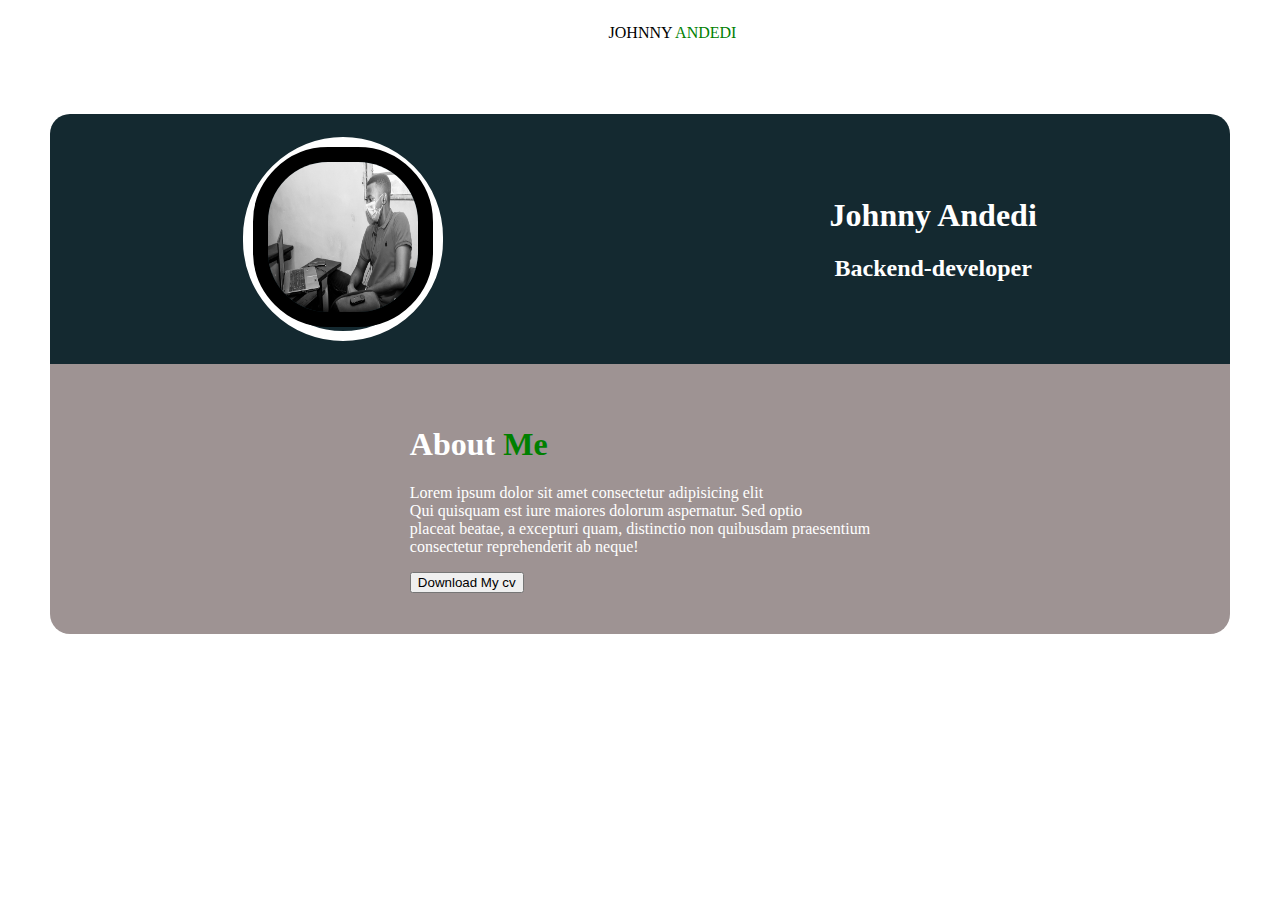
<file: index.html>
<!DOCTYPE html>
<html lang="fr">

<head>
    <meta charset="UTF-8">
    <title>Mon Super CV</title>
    <link rel="stylesheet" href="style.css">
</head>

<body>
    <div id="bloc_page">
        <header>

                <p> <span id="johnny"> JOHNNY</span>  <span>ANDEDI</span> </p>
            </div>

            <nav>
                <ul>
                    <li> <a href="#">HOME</a></li>
                    <li> <a href="#">BLOG</a> </li>
                    <li> <a href="#">CV</a> </li>
                    <li> <a href="#"> SERVICE</a> </li>
                    <li> <a href="#"> PORTFOLIO</a> </li>
                    <li> <a href="#"> CONTACT</a> </li>
                </ul>
            </nav>
        </header>
        <section>
          </p>

            <article id="article1">
                <div id="profile">
                    <img src="andedi.jpg" alt="la photo de johnny">
                </div>


                <div>
                    <h1>Johnny Andedi</h1>
                    <h2>Backend-developer</h2>

                </div>
            </article>

            <article id="article2">
                <div id="aboutme">
                    <h1>About <span> Me</span></h2>
                        <p>
                            Lorem ipsum dolor sit amet consectetur adipisicing elit <br>
                            Qui quisquam est iure maiores dolorum aspernatur. Sed optio <br>
                            placeat beatae, a excepturi quam, distinctio non quibusdam praesentium <br>
                            consectetur reprehenderit ab neque!
                        </p>

                        <button onclick="alert('Download success')" >Download My cv</button>
                </div>

            </article>

        </section>

  
        <section>
            <article>
                <h1>About Me </h1>
                <p>je suis JOhnny andedi devellopeur backend à kinshasa <br>
                <ul>
                    <li>Php</li>
                    <li>Html</li>
                    <li>Nodejs</li>
                </ul>
                </p>
            </article>
        </section>
    </div>
</body>

</html>
</file>
<file: style.css>
body {

  margin-right: 50px;
  margin-left:50px;
  color:white
}


header {
  display: flex;
  justify-content: center;
  align-items: flex-start;
  margin-left: 15px;
}
span {
  color: green;
}
#johnny {
  color:black;
  margin-left:50px
}

nav ul {
  list-style: none;
  display: flex;
}

nav ul li {
  margin-right: 10px;
}
li :hover {
  border-bottom: 1px solid black;

}
nav a {
  font-size: 1.3em;
  text-decoration: none;
  color: white;
}
 img {
  width: 150px;
  height: 150px;

  background-size: cover;

  background-position: top center;

  border-radius: 50% ;
  border: 20px solid black;
  
}


#article1 {
  height: 250px;
  justify-content: space-around;
  background-color: rgb(20, 41, 48);
  align-items: center;

  display: flex;

  text-align: center;
  border-top-left-radius: 20px;
  border-top-right-radius: 20px;
}
 img {
  width: 150px;
  height: 150px;
  border-radius: 75px;
  border: 15px solid black;
}

#profile 
{
border: 10px solid white;
border-radius:100px;
}
#article2 {
  height: 250px;
  justify-content: space-around;
  background-color: rgb(158, 147, 147);
  align-items: center;
  padding: 10px;
  display: flex;
  text-align: left;
  border-bottom-left-radius: 20px;
  border-bottom-right-radius: 20px;

}
#identification  li {
 list-style: none;
}
</file>
